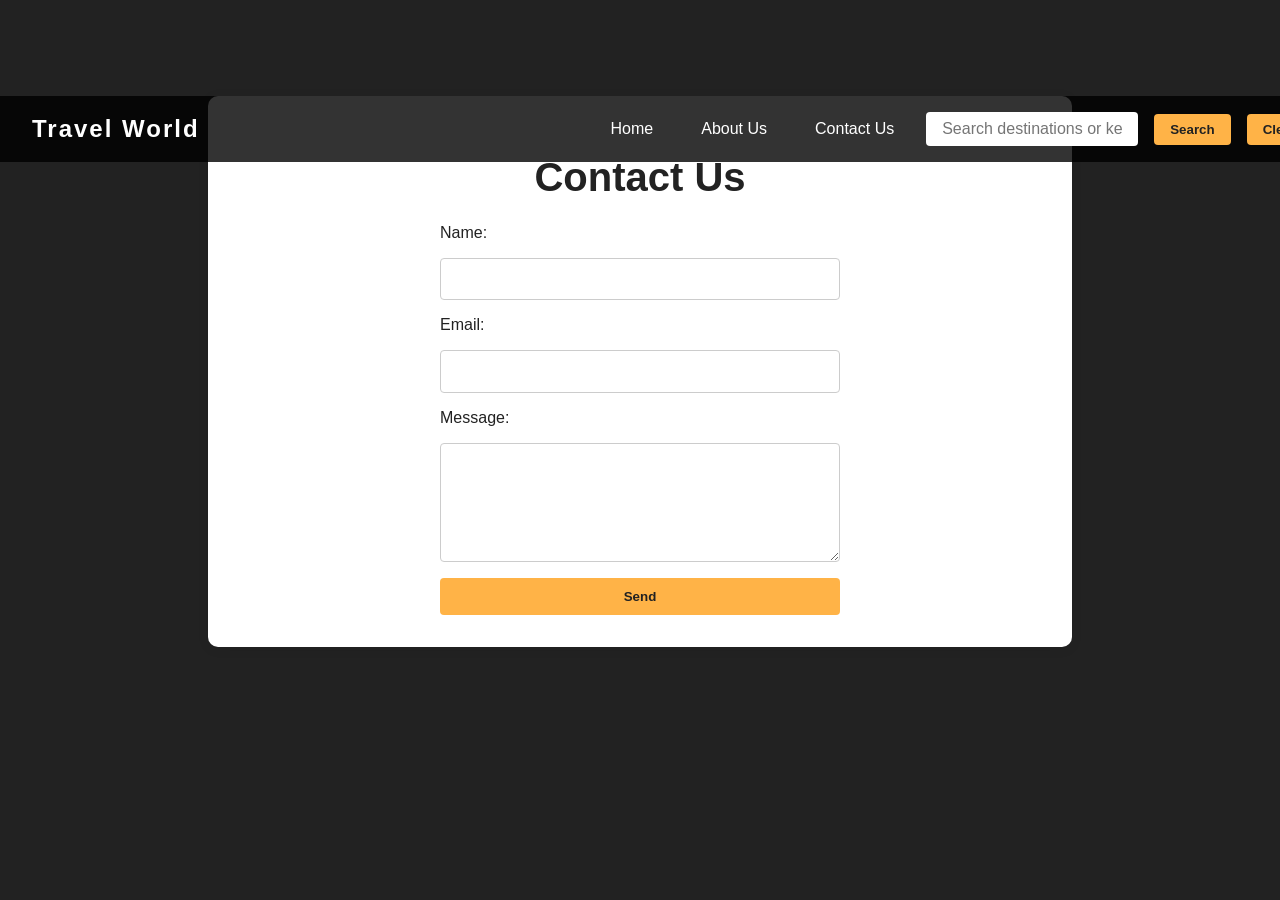
<file: contact.html>
<!DOCTYPE html>
<html lang="en">
<head>
    <meta charset="UTF-8">
    <meta name="viewport" content="width=device-width, initial-scale=1.0">
    <title>Contact Us - Travel World</title>
    <link rel="stylesheet" href="styles.css">
</head>
<body>
    <nav class="navbar">
        <div class="logo">Travel World</div>
        <ul class="nav-links">
            <li><a href="index.html">Home</a></li>
            <li><a href="about.html">About Us</a></li>
            <li><a href="contact.html">Contact Us</a></li>
            <li><input type="text" id="search" placeholder="Search destinations or keywords..."></li>
            <li><button id="searchBtn">Search</button></li>
            <li><button id="clearBtn">Clear</button></li>
        </ul>
    </nav>
    <main class="contact-section">
        <h1>Contact Us</h1>
        <form class="contact-form" action="mailto:info@travelworld.com" method="post" enctype="text/plain">
            <label for="name">Name:</label>
            <input type="text" id="name" name="name" required>
            <label for="email">Email:</label>
            <input type="email" id="email" name="email" required>
            <label for="message">Message:</label>
            <textarea id="message" name="message" rows="5" required></textarea>
            <button type="submit">Send</button>
        </form>
    </main>
    <script src="script.js"></script>
</body>
</html>
</file>
<file: styles.css>
body {
    margin: 0;
    font-family: 'Segoe UI', Tahoma, Geneva, Verdana, sans-serif;
    background: #222;
    color: #fff;
}

.navbar {
    display: flex;
    justify-content: space-between;
    align-items: center;
    background: rgba(0,0,0,0.8);
    padding: 1rem 2rem;
    position: fixed;
    width: 100%;
    z-index: 10;
}
.logo {
    font-size: 1.5rem;
    font-weight: bold;
    letter-spacing: 2px;
}
.nav-links {
    list-style: none;
    display: flex;
    gap: 1rem;
    margin: 0;
    align-items: center;
}
.nav-links a {
    color: #fff;
    text-decoration: none;
    font-weight: 500;
    transition: color 0.2s;
    padding: 0.5rem 1rem;
    border-radius: 4px;
}
.nav-links a:hover {
    color: #222;
    background: #ffb347;
}
.nav-links input[type="text"] {
    padding: 0.5rem 1rem;
    border: none;
    border-radius: 4px;
    font-size: 1rem;
    width: 180px;
}
.nav-links button {
    padding: 0.5rem 1rem;
    border: none;
    border-radius: 4px;
    background: #ffb347;
    color: #222;
    font-weight: bold;
    cursor: pointer;
    transition: background 0.2s;
}
.nav-links button:hover {
    background: #ff8800;
    color: #fff;
}
.hero-section {
    height: 100vh;
    background: url('https://images.unsplash.com/photo-1506744038136-46273834b3fb?auto=format&fit=crop&w=1500&q=80') no-repeat center center/cover;
    display: flex;
    align-items: center;
    justify-content: center;
    position: relative;
}
.overlay {
    background: rgba(0,0,0,0.5);
    width: 100%;
    height: 100%;
    display: flex;
    flex-direction: column;
    align-items: center;
    justify-content: center;
    text-align: center;
    padding: 2rem;
}
h1 {
    font-size: 2.5rem;
    margin-bottom: 1rem;
}
.results-section {
    background: #fff;
    color: #222;
    padding: 2rem 1rem;
    max-width: 900px;
    margin: 2rem auto;
    border-radius: 10px;
    box-shadow: 0 2px 12px rgba(0,0,0,0.08);
}
.results-section h2 {
    text-align: center;
    margin-bottom: 1.5rem;
}
.results-list {
    display: flex;
    flex-wrap: wrap;
    gap: 2rem;
    justify-content: center;
}
.result-item {
    background: #f7f7f7;
    border-radius: 8px;
    box-shadow: 0 1px 6px rgba(0,0,0,0.07);
    padding: 1rem;
    width: 220px;
    text-align: center;
}
.result-item img {
    width: 100%;
    height: 120px;
    object-fit: cover;
    border-radius: 6px;
    margin-bottom: 0.5rem;
}
.result-item h3 {
    margin: 0.5rem 0 0.2rem 0;
    font-size: 1.1rem;
}
.result-item p {
    font-size: 0.95rem;
    color: #444;
}

.about-section, .contact-section {
    background: #fff;
    color: #222;
    max-width: 800px;
    margin: 6rem auto 2rem auto;
    padding: 2rem;
    border-radius: 10px;
    box-shadow: 0 2px 12px rgba(0,0,0,0.08);
}
.about-section h1, .contact-section h1 {
    text-align: center;
    margin-bottom: 1.5rem;
}
.team-members {
    display: flex;
    gap: 2rem;
    justify-content: center;
    margin-top: 2rem;
}
.team-member {
    text-align: center;
}
.team-member img {
    width: 90px;
    height: 90px;
    border-radius: 50%;
    object-fit: cover;
    margin-bottom: 0.5rem;
}
.contact-form {
    display: flex;
    flex-direction: column;
    gap: 1rem;
    max-width: 400px;
    margin: 0 auto;
}
.contact-form label {
    font-weight: 500;
}
.contact-form input, .contact-form textarea {
    padding: 0.7rem 1rem;
    border: 1px solid #ccc;
    border-radius: 4px;
    font-size: 1rem;
}
.contact-form button {
    padding: 0.7rem 1.5rem;
    border: none;
    border-radius: 4px;
    background: #ffb347;
    color: #222;
    font-weight: bold;
    cursor: pointer;
    transition: background 0.2s;
}
.contact-form button:hover {
    background: #ff8800;
    color: #fff;
}
h1 {
    font-size: 2.5rem;
    margin-bottom: 1rem;
}
.description {
    font-size: 1.2rem;
    margin-bottom: 2rem;
}
.book-btn {
    padding: 1rem 2.5rem;
    font-size: 1.1rem;
    background: #ffb347;
    color: #222;
    border: none;
    border-radius: 4px;
    font-weight: bold;
    cursor: pointer;
    margin-bottom: 2rem;
    transition: background 0.2s;
}
.book-btn:hover {
    background: #ff8800;
}
.social-media {
    display: flex;
    gap: 1.5rem;
    justify-content: center;
}
.social-media img {
    width: 32px;
    height: 32px;
    filter: brightness(0) invert(1);
    transition: filter 0.2s;
}
.social-media img:hover {
    filter: brightness(0.8) invert(0.7) sepia(1) hue-rotate(20deg) saturate(5);
}
@media (max-width: 700px) {
    .hero-section h1 {
        font-size: 1.5rem;
    }
    .navbar {
        flex-direction: column;
        gap: 1rem;
    }
    .search-container {
        flex-direction: column;
        gap: 1rem;
    }
}
</file>
